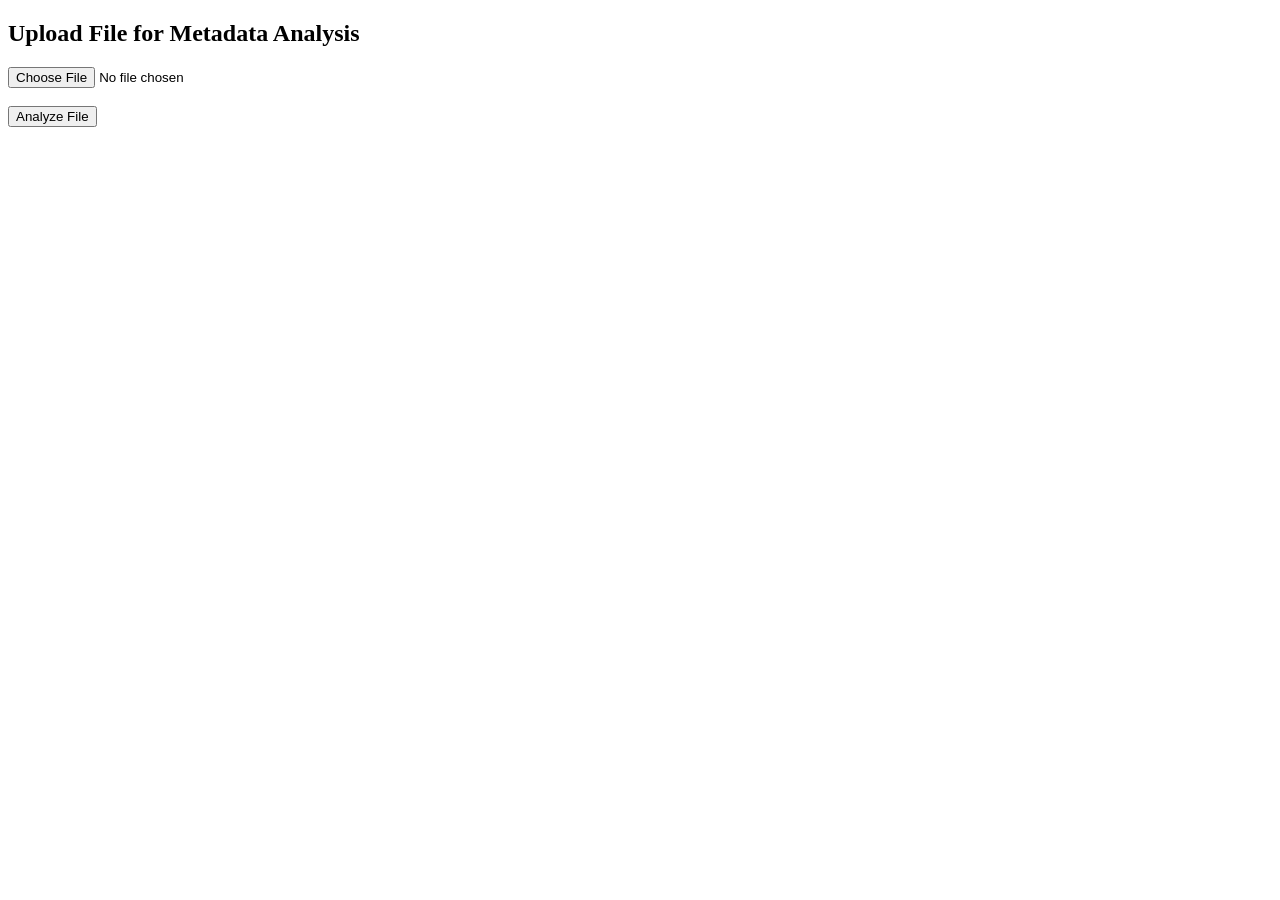
<file: Downloads/new/project/upload.html>
<!DOCTYPE html>
<html>
<head>
    <title>Upload File</title>
</head>
<body>
    <h2>Upload File for Metadata Analysis</h2>

    <form action="/analyze" method="POST" enctype="multipart/form-data">
        <input type="file" name="file" required>
        <br><br>
        <button type="submit">Analyze File</button>
    </form>
</body>
</html>
</file>
